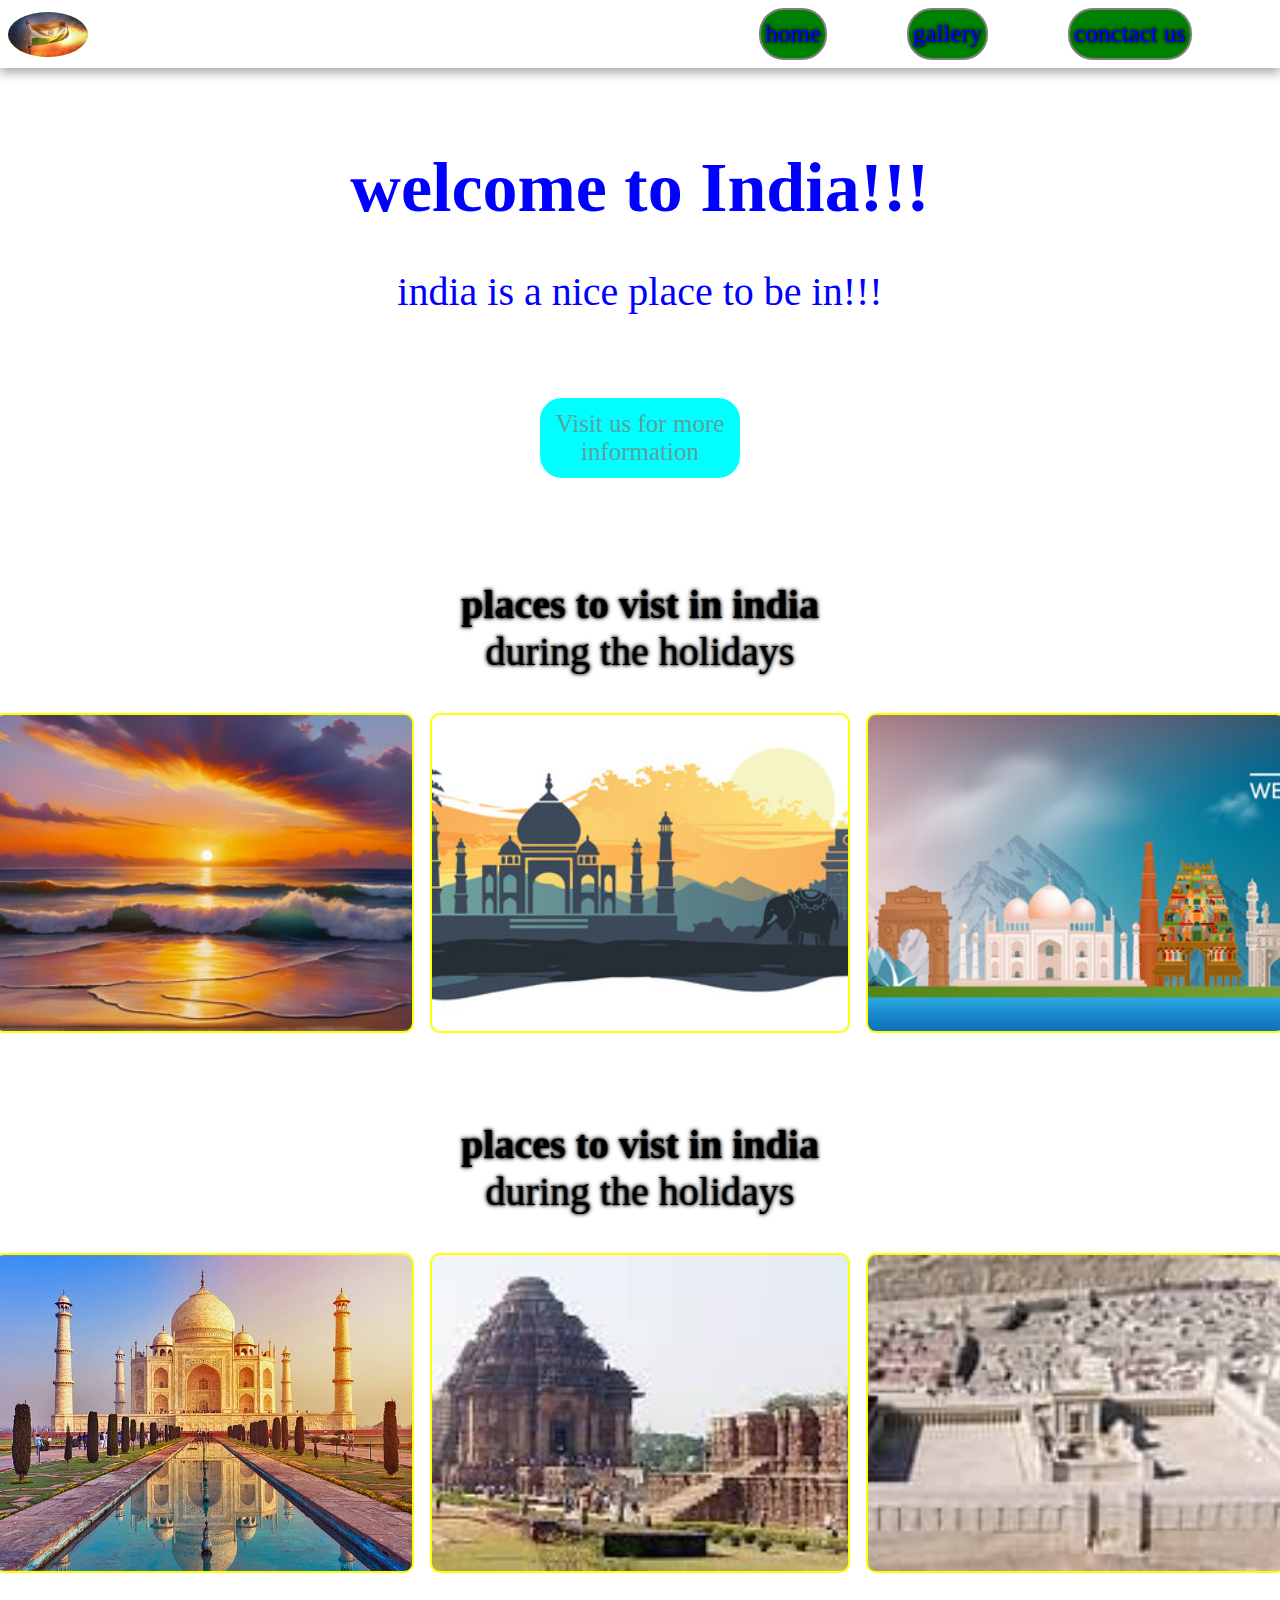
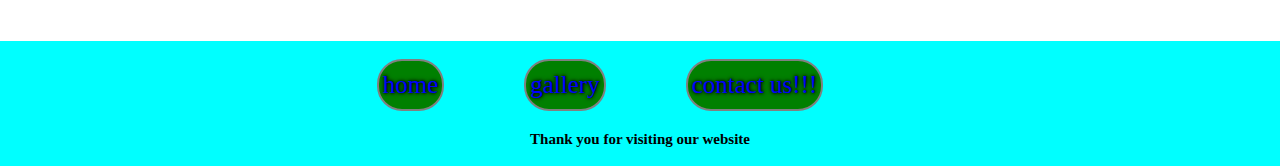
<file: index.html>
<!DOCTYPE html>
<html lang="en">

<head>
    <meta charset="UTF-8">
    <meta name="viewport" content="width=device-width, initial-scale=1.0">
    <title>Learn about India</title>
    <link rel="stylesheet" href="styles.css">
</head>

<body>
    <section>
        <nav class="navbar">
            <div class="logo-wrapper">
                <img class="logo" src="flag.jpg" alt="">
            </div>
            <div class="links-container">
                <a class="link" href="./index.html">home</a>
                <a class="link" href="./gallery.html">gallery</a>
                <a class="link" href="./contact.html">conctact us</a>
            </div>

        </nav>


    </section>



    <section class="location-container">
        <div class="text-box">
            <h1 class="h-text"> welcome to India!!!</h1>
            <p class="p-text">india is a nice place to be in!!!</p>
            <a class="btn" href="contact.html">Visit us for more information</a>
        </div>
        <div class="location-headers">
            <h1>places to vist in india</h1>
            <p>during the holidays</p>
        </div>

        <div class="locations">

            <div class="location-box bg-img1">
                <div class="bg-hid">
                    <h3>temple</h3>
                </div>

            </div>

            <div class="location-box bg-img2">
                <div class="bg-hid">
                    <h3>temple</h3>
                </div>


            </div>

            <div class="location-box bg-img3">

                <div class="bg-hid">
                    <h3>all temple</h3>
                </div>
            </div>

        </div>


    </section>

    <section class="location-container">

        <div class="location-headers">
            <h1>places to vist in india</h1>
            <p>during the holidays</p>
        </div>

        <div class="locations">

            <div class="location-box bg-img4">
                <div class="bg-hid">
                    <h3>temple</h3>
                </div>
            </div>

            <div class="location-box bg-img5">
                <div class="bg-hid">
                    <h3>sun temple</h3>
                </div>
            </div>

            <div class="location-box bg-img6">
                <div class="bg-hid">
                    <h3>temple</h3>
                </div>
            </div>

        </div>


    </section>

    <section class="footer-container">
        <div class="links-container">
            <a class="link" href="./index.html">home</a>
            <a class="link" href="./gallery.html">gallery</a>
            <a class="link" href="contact.html">contact us!!!</a>
        </div>
        <footer>
            <h5 class="footer-text">Thank you for visiting our website</h5>
        </footer>


    </section>

</body>

</html>
</file>
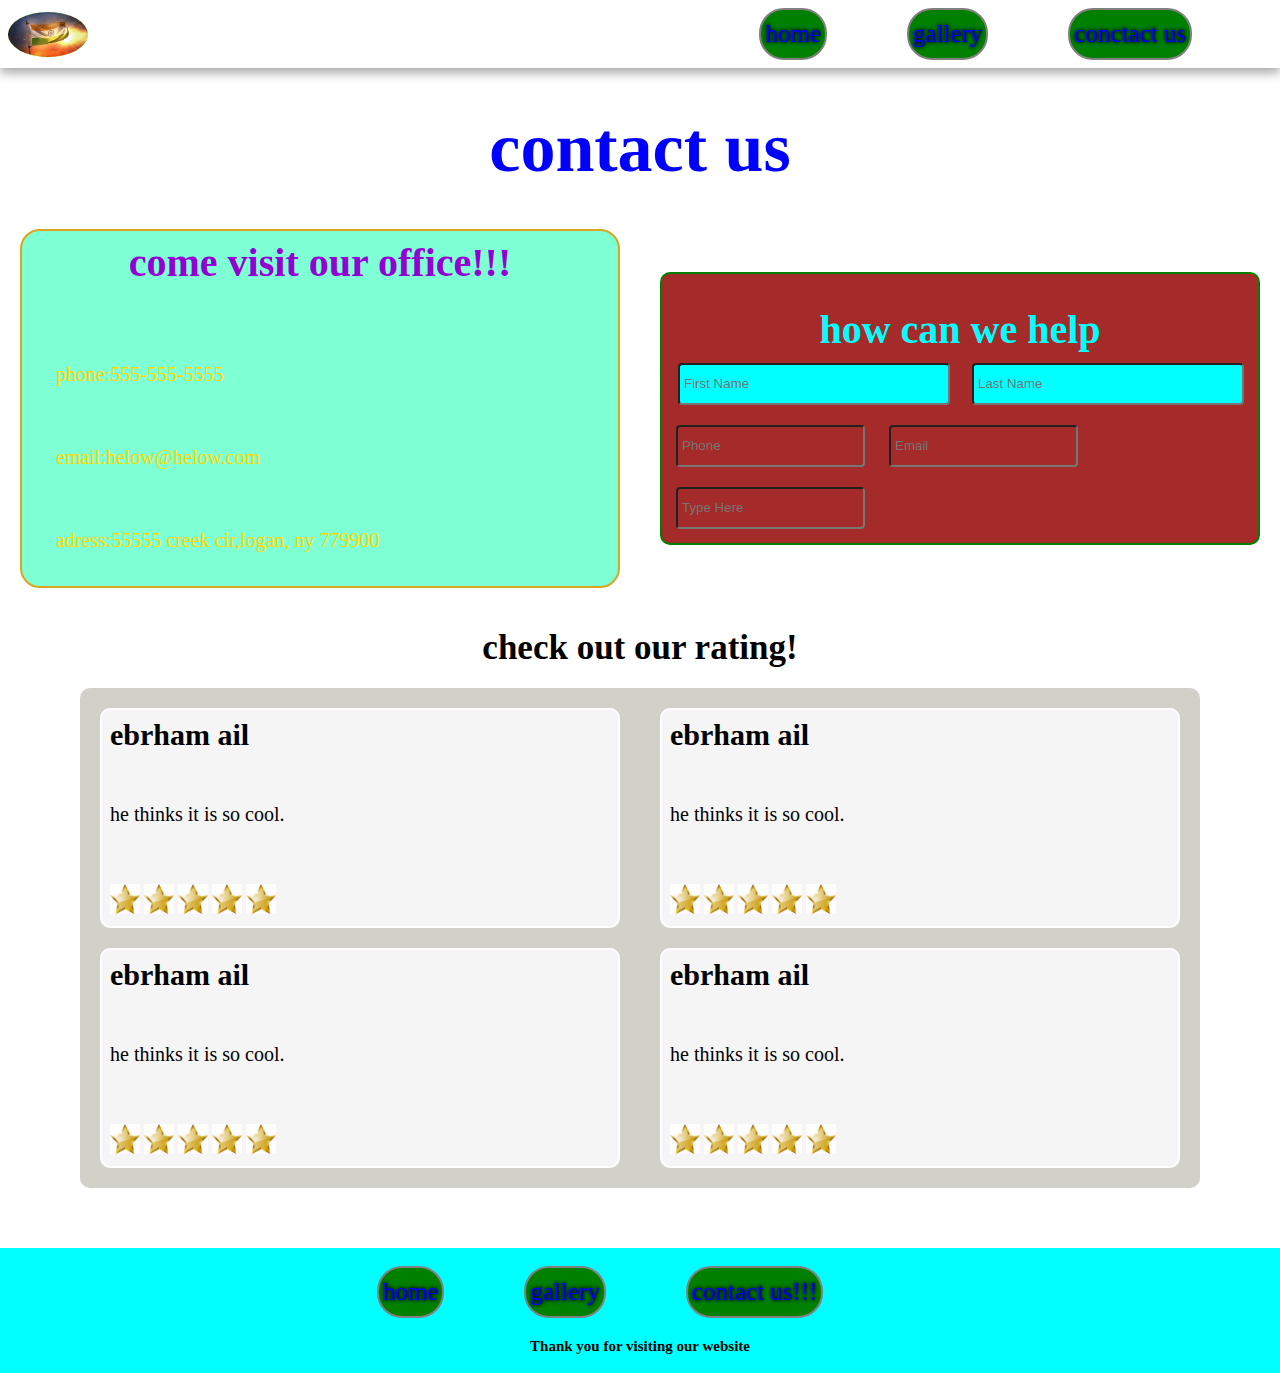
<file: contact.html>
<!DOCTYPE html>
<html lang="en">

<head>
    <meta charset="UTF-8">
    <meta name="viewport" content="width=device-width, initial-scale=1.0">
    <title>Learn about India</title>
    <link rel="stylesheet" href="styles.css">
</head>

<body>
    <section>
        <nav class="navbar">
            <div class="logo-wrapper">
                <img class="logo" src="flag.jpg" alt="">
            </div>
            <div class="links-container">
                <a class="link" href="./index.html">home</a>
                <a class="link" href="./gallery.html">gallery</a>
                <a class="link" href="./contact.html">conctact us</a>
            </div>
        </nav>
    </section>


    <section>
        <div class="text-box">
            <h1 class="h-text">contact us</h1>
        </div>
        <div class="contact-container">
            <div class="left-side">
                <h1>come visit our office!!!</h1>
                <p class="p">let us solve your problems</p>
                <div class="contact-info">
                    <p>phone:555-555-5555</p>
                    <p>email:helow@helow.com</p>
                    <p>adress:55555 creek cir,logan, ny 779900</p>
                </div>
            </div>
            <div class="right-side">
                <p>help us understand you</p>
                <h1>how can we help</h1>
                <div class="input-container">
                    <div class="first-last">
                        <input type="text" placeholder="First Name">
                        <input type="text" placeholder="Last Name">
                    </div>
                    <input type="text" placeholder="Phone">
                    <input type="text" placeholder="Email">
                    <input type="text" placeholder="Type Here">
                </div>
            </div>
        </div>

    </section>

    <section class="review-wrapper">
        <h1>check out our rating!</h1>
        <div class="review-container">
            <div class="left-review-box">
                <div class="review">
                    <h3>ebrham ail</h3>
                    <p>he thinks it is so cool.</p>
                    <div class="rating-container">
                        <img src="star.jpg" alt="">
                        <img src="star.jpg" alt="">
                        <img src="star.jpg" alt="">
                        <img src="star.jpg" alt="">
                        <img src="star.jpg" alt="">
                    </div>
                </div>
                <div class="review">
                    <h3>ebrham ail</h3>
                    <p>he thinks it is so cool.</p>
                    <div class="rating-container">
                        <img src="star.jpg" alt="">
                        <img src="star.jpg" alt="">
                        <img src="star.jpg" alt="">
                        <img src="star.jpg" alt="">
                        <img src="star.jpg" alt="">
                    </div>
                </div>
            </div>
            <div class="right-review-box">
                <div class="review">
                    <h3>ebrham ail</h3>
                    <p>he thinks it is so cool.</p>
                    <div class="rating-container">
                        <img src="star.jpg" alt="">
                        <img src="star.jpg" alt="">
                        <img src="star.jpg" alt="">
                        <img src="star.jpg" alt="">
                        <img src="star.jpg" alt="">
                    </div>
                </div>
                <div class="review">
                    <h3>ebrham ail</h3>
                    <p>he thinks it is so cool.</p>
                    <div class="rating-container">
                        <img src="star.jpg" alt="">
                        <img src="star.jpg" alt="">
                        <img src="star.jpg" alt="">
                        <img src="star.jpg" alt="">
                        <img src="star.jpg" alt="">
                    </div>
                </div>
            </div>
        </div>
    </section>

    <section class="footer-container">
        <div class="links-container">
            <a class="link" href="./index.html">home</a>
            <a class="link" href="./gallery.html">gallery</a>
            <a class="link" href="contact.html">contact us!!!</a>
        </div>
        <footer>
            <h5 class="footer-text">Thank you for visiting our website</h5>
        </footer>
       

    </section>

</body>

</html>
</file>
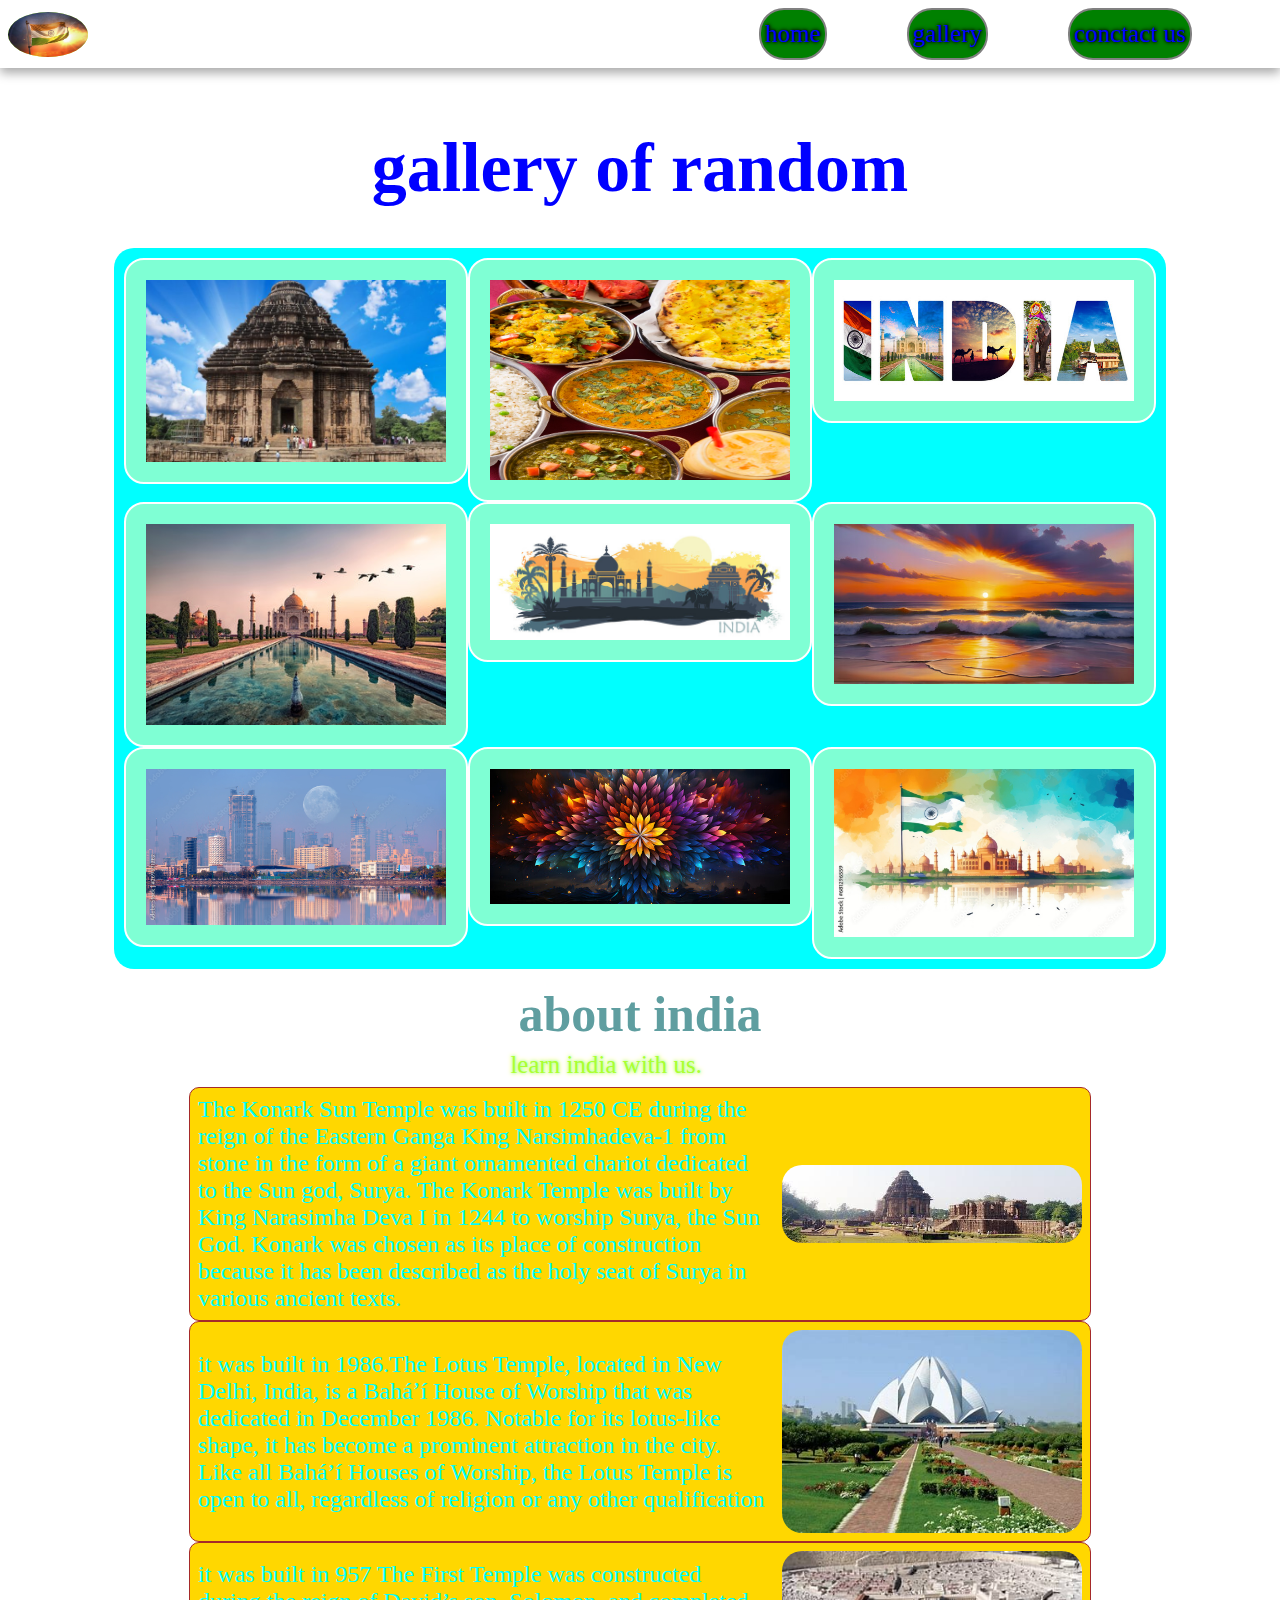
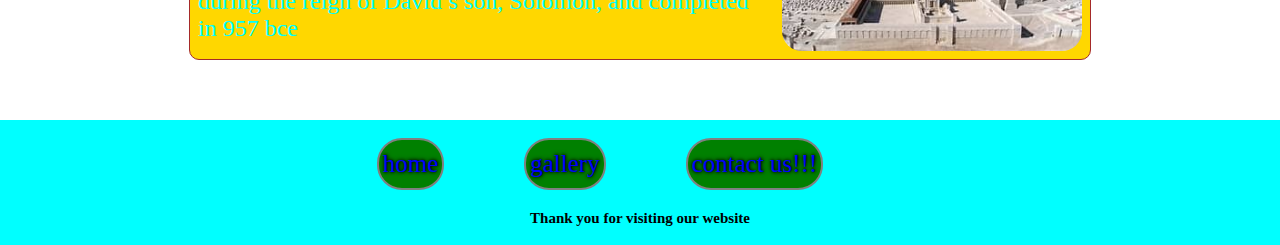
<file: gallery.html>
<!DOCTYPE html>
<html lang="en">

<head>
    <meta charset="UTF-8">
    <meta name="viewport" content="width=device-width, initial-scale=1.0">
    <title>Learn about India</title>
    <link rel="stylesheet" href="styles.css">
</head>

<body>
    <section>
        <nav class="navbar">
            <div class="logo-wrapper">
                <img class="logo" src="flag.jpg" alt="">
            </div>
            <div class="links-container">
                <a class="link" href="./index.html">home</a>
                <a class="link" href="./gallery.html">gallery</a>
                <a class="link" href="./contact.html">conctact us</a>
            </div>

        </nav>
    </section>


    <section class="grid-container">

            <div class="text-box">
                <h1 class="h-text">gallery of random</h1>
            </div>

        <div class="grid">
            <img src="TEMPLE.jpg" alt="" class="item">
            <img src="food.jpg" alt="" class="item">
            <img src="india12.jpg" alt="" class="item">
            <img src="temple 13.jpg" alt="" class="item">
            <img src="beach.jpg" alt="" class="item">
            <img src="beach2.jpg" alt="" class="item">
            <img src="moon.jpg" alt="" class="item">
            <img src="flower.jpg" alt="" class="item">
            <img src="temple in.jpg" alt="" class="item">
        </div>
    </section>



    <section class="about-container">
        <div class="about-title">
            <h1>about india</h1>
            <p>learn india with us.</p>
        </div>

        <div class="boxes">
            <div class="about-box">
                <p>The Konark Sun Temple was built in 1250 CE during the reign of the Eastern Ganga King Narsimhadeva-1
                    from stone in the form of a giant ornamented chariot dedicated to the Sun god, Surya. The Konark
                    Temple was built by King Narasimha Deva I in 1244 to worship Surya, the Sun God. Konark was chosen
                    as its place of construction because it has been described as the holy seat of Surya in various
                    ancient texts.</p>
                <img src="temple123.png" alt="">
            </div>

            <div class="about-box">
                <p>it was built in 1986.The Lotus Temple, located in New Delhi, India, is a Baháʼí House of Worship that was dedicated in December 1986. Notable for its lotus-like shape, it has become a prominent attraction in the city. Like all Bahá’í Houses of Worship, the Lotus Temple is open to all, regardless of religion or any other qualification</p>
                <img src="lotus.jpg" alt="">
            </div>

            <div class="about-box">
                <p>it was built in 957 The First Temple was constructed during the reign of David’s son, Solomon, and completed in 957 bce</p>
                <img src="thh.jpg" alt="">
            </div>
        </div>
    </section>
    
    <section class="footer-container">
        <div class="links-container">
            <a class="link" href="./index.html">home</a>
            <a class="link" href="./gallery.html">gallery</a>
            <a class="link" href="contact.html">contact us!!!</a>
        </div>
        <footer>
            <h5 class="footer-text">Thank you for visiting our website</h5>
        </footer>
       

    </section>
</body>

</html>
</file>
<file: styles.css>
* {
    padding: 0;
    margin: 0;
}

.navbar {
    display: flex;
    justify-content: space-between;
    align-items: center;
    padding: 8px;
    box-shadow: 0 5px 10px darkgray;
}

.links-container {
    display: flex;
    align-items: center;
    justify-content: center;
}

.link {
    font-size: 25px;
    margin-right: 80px;
    text-decoration: none;
    color: blue;
    text-shadow: 0 0 3px black, 0 0 5px black;
    background-color: green;
    border-radius: 25px;
    height: 40px;
    text-align: center;
    display: flex;
    align-items: center;
    padding: 4px;
    border: grey 2px solid;
}

.link:hover {
    text-decoration: underline;
    background-color: red;
    border-color: orange;
    color: white;
}

.logo-wrapper {
    background-color: greenyellow;
    border-radius: 50%;
    display: flex;
    justify-content: center;
    align-items: center;
}

.logo:hover {
    animation: spin .5s infinite;
}

@keyframes spin {
    100% {
        transform: rotateZ(360deg);
    }
}

.logo {
    width: 80px;
    border-radius: 50%;
}

.text-box {
    display: flex;
    flex-direction: column;
    justify-content: center;
    align-items: center;
    margin: 20px;
}

.h-text {
    margin-top: 20px;
    font-size: 70px;
    color: blue;
}

.p-text {
    margin: 40px;
    font-size: 40px;
    color: blue;
    text-align: center;
    width: 600px;
}

.btn {
    width: 200px;
    height: 80px;
    margin: 40px;
    background-color: aqua;
    display: flex;
    justify-content: center;
    align-items: center;
    font-size: 25px;
    text-align: center;
    border-radius: 25px;
    text-decoration: none;
    border: 3px white solid;
    color: cadetblue;
}

.btn:hover {
    background-color: gold;
    color: darkblue;
    border-color: blueviolet;
}

.location-container {
    margin-top: 40px;
    display: flex;
    justify-content: center;
    align-items: center;
    flex-direction: column;
}

.location-headers {
    display: flex;
    justify-content: center;
    flex-direction: column;
    align-items: center;
    margin-top: 40px;
}

.location-headers h1 {
    color: black;
    font-size: 40px;
    text-shadow: 0 0 3px black, 0 0 5px black;
}

.location-headers p {
    color: black;
    font-size: 40px;
    text-shadow: 0 0 3px black, 0 0 5px black;
}

.locations {
    display: flex;
    justify-content: space-between;
    align-items: center;
    margin-top: 30px;
}

.location-box {
    display: flex;
    flex-direction: column;
    justify-content: center;
    align-items: center;
    padding: 8px;
    margin: 8px;
    background-color: white;
    border-radius: 10px;
    border: yellow 2px solid;
    height: 300px;
    width: 400px;
    overflow: hidden;
}

.bg-img1 {
    background: url(./beach2.jpg);
    background-size: cover;
    background-position: center;
}

.bg-img2 {
    background: url(./beach.jpg);
    background-size: cover;
    background-position: center;
}

.bg-img4 {
    background: url(./tem.jpg);
    background-size: cover;
    background-position: center;
}

.bg-img5 {
    background: url(./temple123.png);
    background-size: cover;
    background-position: center;
}

.bg-img6 {
    background: url(./thh.jpg);
    background-size: cover;
    background-position: center;
}

.bg-img3 {
    background: url(./temple12.jpg);
    background-size: cover;
    background-position: center;
}

.bg-hid {
    top: 101%;
    position: relative;
    transition: all .5s ease-in-out;
    height: 100%;
    text-align: center;
}

.location-box:hover>.bg-hid {
    top: 0;
}

.location-box h3 {
    color: black;
    font-size: 30px;
}

.location-box img {
    width: 300px;
    height: 200px;
    padding: 10px;
    border-radius: 20px;
}

.footer-container {
    display: flex;
    justify-content: center;
    align-items: center;
    flex-direction: column;
    background-color: aqua;
    height: 125px;
    margin-top: 60px;
}

.footer-text {
    font-size: 15px;
    margin-top: 20px;
}


.title {
    margin-top: 30px;

}

.title h1 {
    font-size: 70px;
    color: aqua;
    text-shadow: 0 0 3px black, 0 0 5px black;
}

.grid {
        margin-top: 20px;
    display: grid;
    grid-template-columns: auto auto auto;
    background-color: aqua;
    padding: 10px;
    border-radius: 20px;
}

.grid-container {
    display: flex;
    justify-content: center;
    align-items: center;
    flex-direction: column;
    width: 100%;
    margin-top: 20px;
}


.item {
    background-color: aquamarine;
    border: 2px white solid;
    padding: 20px;
    width: 300px;
    border-radius: 20px;
}
.item:hover{
    scale: 1.1;
    transition: all .3s ease-in-out;
}


.boxes {
    width: 100%;
    margin-top: 8px;
    display: flex;
    flex-direction: column;
    justify-content: center;
    align-items: center;
}

.about-box {
    display: flex;
    width: 900px;
    justify-content: center;
    align-items: center;
    border: 1px brown solid;
    border-radius: 10px;
    margin-top: 20;
    background-color: gold;
}

.about-box img {
    width: 300px;
    margin: 8px;
    border-radius: 20px;
}

.about-box p {
    font-size: 24px;
    margin: 8px;
    color: aqua;
}

.about-container {
    display: flex;
    flex-direction: column;
    justify-content: center;
    align-items: center;
    margin-top: 8px;
}

.about-title h1 {
    color: cadetblue;
    text-shadow: 0 0 3px gray 0 0 5px green;
    font-size: 50px;
    margin: 8px;
}

.about-title p {
    color: greenyellow;
    text-shadow: 0 0 3px aquamarine, 0 0 5px yellow;
    font-size: 25px;
}

.about-text {
    display: flex;
    flex-direction: column;
    justify-content: center;
    align-items: center;
}


.contact-container {
    display: flex;
    justify-content: center;
    align-items: center;
    width: 100%;
    height: 400px;
    margin-top: 20px;
}
 .left-side{
    width: 600px;
    background-color: aquamarine;
    border: goldenrod 2px solid;
    margin: 20px;
    border-radius: 20px;
    padding: 4px;
    color: gold;  
 }
.left-side h1{
    font-size: 40px;
    padding: 4px;
    text-align: center;
    color: darkviolet;
}    
.p{
    font-size: 20px;
    padding-left:4px ;
    color: aquamarine;
    text-align: center;
}

.contact-info{
    display: flex;
    margin-top: 20px;
    flex-direction: column;
    border-radius: 8px;
    justify-content: space-between;
}

.contact-info p{
    font-size: 20px;
    margin: 30px;
}

.right-side{
    background-color:brown;
    width: 600px;
    margin: 20px;
    border-radius: 10px;
    padding: 4px;
    border: green 2px solid;
}

.right-side p{
    font-size: 25px;
    color: blueviolet;
    text-align: center;
}

.right-side  h1 {
    font-size: 40px;
    color: blanchedalmond;
    text-align: center;
}
.right-side p{
    font-size: 25px;
    color: brown;
    text-align: center;
} 

.right-side h1{
    font-size: 40px;
    color: aqua;
    text-align: center;
}

.input-container input{
    background-color: brown;
    border-radius: 4px;
    margin: 10px;
    padding: 4px;
    height: 30px;
}

.first-last{
    display: flex;
}

.first-last input{
    width: 50%;
    margin-left: 12px;
    padding: 4px;
    background-color: aqua;
    border-radius: 4px;
}

.review-wrapper{
    display: flex;
    flex-direction: column;
    align-items: center;
    justify-content: center;
    margin: 20px;
}

.review-wrapper h1{
    font-size: 35px;
    color: var(--lightGrey);
}

.review-container{
    margin-top: 20px;
    display: flex;
    justify-content: space-around;
    background-color: rgb(209, 209, 202);
    border-radius: 10px;
}

.review{
    margin: 20px;
    border: 2px white solid;
    border-radius: 10px;
    padding: 8px;
    background-color: whitesmoke;
    width: 500px;
    height: 200px;
    display: flex;
    flex-direction: column;
    align-items: start;
    justify-content: space-between
}

.review h3{
    font-size: 30px;
}

.review p{
    font-size: 20px;
}

.rating-container{
    margin-top: 8px;
}

.rating-container img{
    width: 30px;
}
</file>
